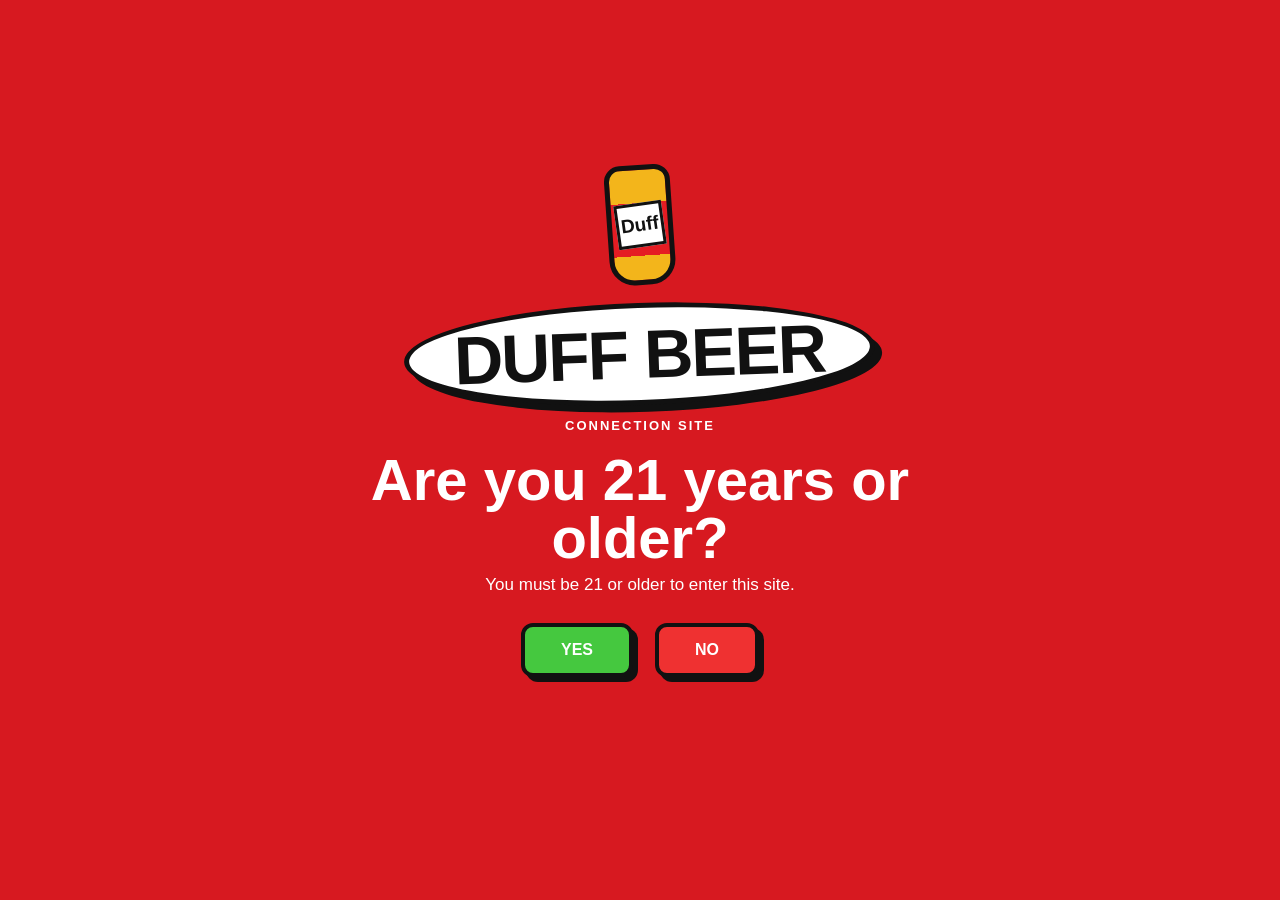
<file: index.html>
<!DOCTYPE html>
<html lang="en">
<head>
  <meta charset="UTF-8">
  <meta name="viewport" content="width=device-width, initial-scale=1.0">
  <meta name="description" content="DUFF BEER connection site — a fictional fan-made website concept.">
  <title>DUFF BEER | Connection Site</title>
  <link rel="stylesheet" href="styles.css">
</head>
<body>
  <!-- AGE GATE -->
  <div id="ageGate" class="age-gate" aria-modal="true" role="dialog" aria-labelledby="ageTitle">
    <div class="age-card">
      <div class="mini-bottle" aria-hidden="true">
        <span class="mini-label">Duff</span>
      </div>
      <div class="logo-pill">DUFF BEER</div>
      <p class="eyebrow">CONNECTION SITE</p>
      <h1 id="ageTitle">Are you 21 years or older?</h1>
      <p class="age-copy">You must be 21 or older to enter this site.</p>
      <div class="age-buttons">
        <button id="yesBtn" class="btn btn-yes" type="button">YES</button>
        <button id="noBtn" class="btn btn-no" type="button">NO</button>
      </div>
      <p id="ageMessage" class="age-message" aria-live="polite"></p>
    </div>
  </div>

  <!-- MAIN SITE -->
  <div id="site" class="site" hidden>
    <header class="site-header">
      <a class="brand" href="#home" aria-label="Duff Beer home">
        <span class="brand-bottle" aria-hidden="true">D</span>
        <span class="brand-logo">DUFF BEER</span>
      </a>
      <nav class="nav" aria-label="Main navigation">
        <a href="#home">Home</a>
        <a href="#products">Products</a>
        <a href="#sponsors">Sponsors</a>
        <a href="#merch">Merch</a>
        <a href="#story">Our Story</a>
      </nav>
      <button class="menu-button" type="button" aria-label="Open menu" onclick="document.body.classList.toggle('menu-open')">☰</button>
    </header>

    <main>
      <section id="home" class="hero">
        <div class="hero-copy">
          <p class="eyebrow">WELCOME TO THE CONNECTION SITE</p>
          <h2>DUFF<br><span>BEER</span></h2>
          <p class="tagline">The Beer for Everyone.</p>
          <p class="subtag">Great taste. Good times. Duff.</p>
          <button class="btn hero-btn" id="exploreDuffBtn" type="button">EXPLORE DUFF</button>
        </div>
        <div class="can-stage" aria-label="Decorative rotating Duff can">
          <div class="can">
            <div class="can-top"></div>
            <div class="can-body">
              <div class="can-word">Duff</div>
              <div class="can-beer">BEER</div>
            </div>
            <div class="can-bottom"></div>
          </div>
        </div>
      </section>

      <section id="products" class="content-section products-section">
        <div class="section-heading">
          <p class="eyebrow">THE DUFF LINEUP</p>
          <h2>Featured Products</h2>
          <p>Explore the fictional Duff lineup and classic brand designs.</p>
        </div>
        <div class="cards">
          <article class="card">
            <div class="product-art can-small"><span>Duff</span></div>
            <h3>DUFF CLASSIC</h3>
            <p>The iconic original can design.</p>
            <span class="card-link">VIEW PRODUCT →</span>
          </article>
          <article class="card">
            <div class="product-art six-pack"><span>DUFF</span></div>
            <h3>DUFF 6-PACK</h3>
            <p>A classic pack for the collection.</p>
            <span class="card-link">VIEW PRODUCT →</span>
          </article>
          <article class="card" id="merch">
            <div class="product-art shirt-art"><span>DUFF</span></div>
            <h3>DUFF T-SHIRT</h3>
            <p>Retro-inspired Duff fan merchandise.</p>
            <span class="card-link">VIEW MERCH →</span>
          </article>
          <article class="card">
            <div class="product-art hat-art"><span>D</span></div>
            <h3>DUFF HAT</h3>
            <p>A simple red-and-black Duff cap.</p>
            <span class="card-link">VIEW MERCH →</span>
          </article>
        </div>
      </section>

      <section id="sponsors" class="split-section">
        <div>
          <p class="eyebrow">PARTNERS</p>
          <h2>Our Sponsors</h2>
          <p>Interested in being part of the Duff connection? This demo section is ready for sponsor logos and partner information.</p>
        </div>
        <div class="sponsor-boxes">
          <div>SPONSOR</div><div>PARTNER</div><div>COLLAB</div>
        </div>
      </section>

      <section id="story" class="story-section">
        <div class="story-card">
          <p class="eyebrow">ABOUT DUFF</p>
          <h2>Our Story</h2>
          <p>DUFF BEER is a fictional brand from <em>The Simpsons</em>. This fan-made connection site is a web design project inspired by the bold yellow, red, black, and hand-drawn style of the reference sketch.</p>
          <p class="small-note">This is a fictional fan-site concept and does not sell or distribute alcohol.</p>
        </div>
        <aside class="newsletter">
          <p class="eyebrow">STAY IN THE LOOP</p>
          <h2>Get the Newsletter</h2>
          <p>Sign up for fictional Duff site updates.</p>
          <form onsubmit="event.preventDefault(); document.getElementById('signupMessage').textContent='Thanks! You are signed up for this demo.';">
            <input type="email" placeholder="Your email" aria-label="Your email" required>
            <button class="btn" type="submit">SIGN UP</button>
          </form>
          <p id="signupMessage" class="age-message" aria-live="polite"></p>
        </aside>
      </section>
    </main>

    <footer>
      <strong>DUFF BEER</strong>
      <span>Connection Site • Fan-made web design project</span>
      <a href="#home">BACK TO TOP ↑</a>
    </footer>
  </div>

  <script>
    const gate = document.getElementById('ageGate');
    const site = document.getElementById('site');
    const yesBtn = document.getElementById('yesBtn');
    const noBtn = document.getElementById('noBtn');
    const message = document.getElementById('ageMessage');

    function enterSite() {
      sessionStorage.setItem('duffAgeVerified', 'true');
      gate.hidden = true;
      site.hidden = false;
      window.scrollTo(0, 0);
    }

    yesBtn.addEventListener('click', enterSite);

    document.getElementById('exploreDuffBtn').addEventListener('click', () => {
      window.location.href = 'about.html';
    });
    noBtn.addEventListener('click', () => {
      message.textContent = 'Sorry, you must be 21 or older to enter.';
      message.classList.add('error');
    });

    if (sessionStorage.getItem('duffAgeVerified') === 'true') {
      gate.hidden = true;
      site.hidden = false;
    }
  </script>
</body>
</html>
</file>
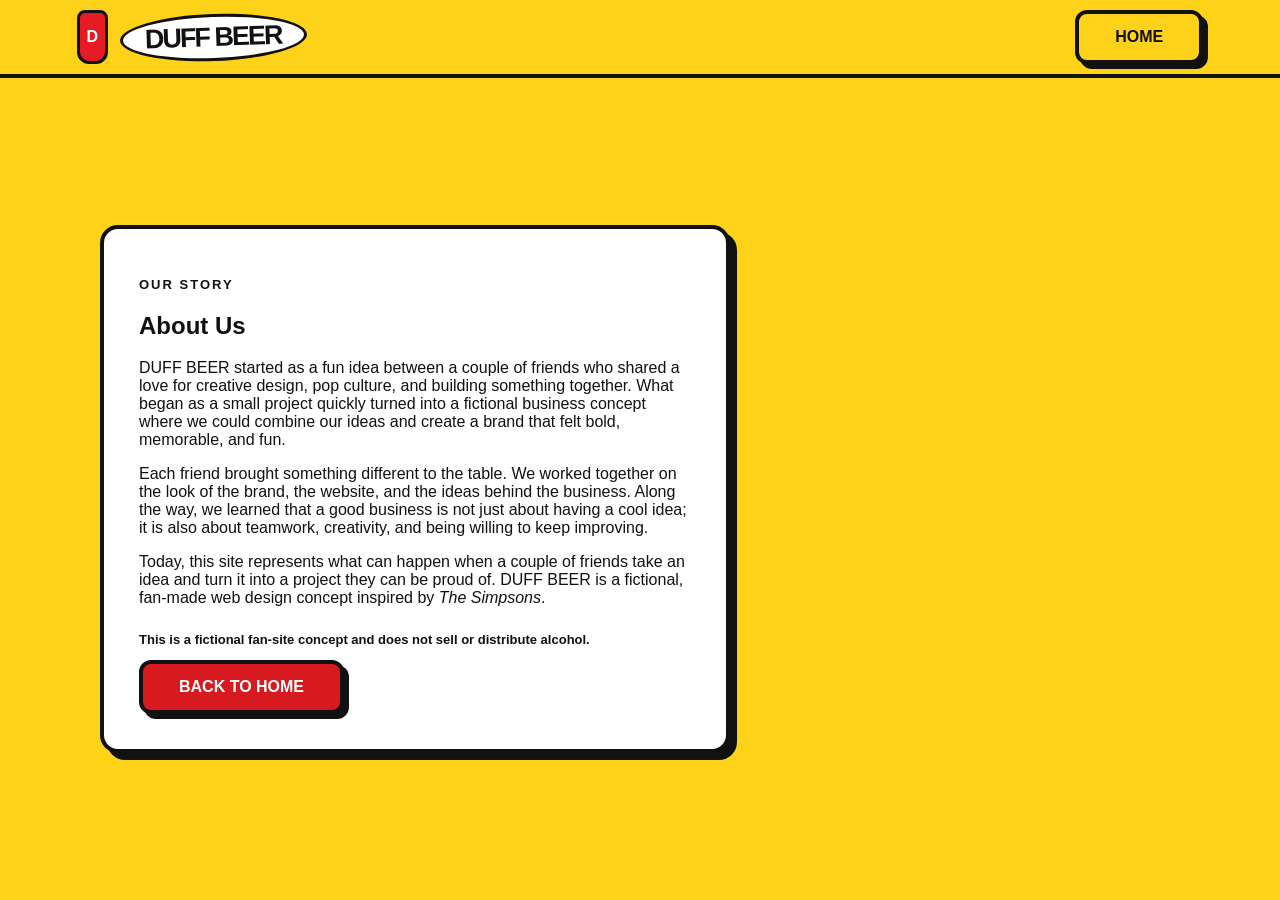
<file: about.html>
<!DOCTYPE html>
<html lang="en">
<head>
  <meta charset="UTF-8">
  <meta name="viewport" content="width=device-width, initial-scale=1.0">
  <meta name="description" content="About the fictional Duff Beer fan-made connection site.">
  <title>About Us | DUFF BEER</title>
  <link rel="stylesheet" href="styles.css">
</head>
<body>
  <header class="site-header">
    <a class="brand" href="index.html" aria-label="Duff Beer home">
      <span class="brand-bottle" aria-hidden="true">D</span>
      <span class="brand-logo">DUFF BEER</span>
    </a>
    <a class="btn" href="index.html">HOME</a>
  </header>

  <main>
    <section class="story-section" style="min-height:calc(100vh - 78px);align-items:center;">
      <div class="story-card">
        <p class="eyebrow">OUR STORY</p>
        <h1>About Us</h1>
        <p>
          DUFF BEER started as a fun idea between a couple of friends who shared a love
          for creative design, pop culture, and building something together. What began
          as a small project quickly turned into a fictional business concept where we
          could combine our ideas and create a brand that felt bold, memorable, and fun.
        </p>
        <p>
          Each friend brought something different to the table. We worked together on
          the look of the brand, the website, and the ideas behind the business. Along
          the way, we learned that a good business is not just about having a cool idea;
          it is also about teamwork, creativity, and being willing to keep improving.
        </p>
        <p>
          Today, this site represents what can happen when a couple of friends take an
          idea and turn it into a project they can be proud of. DUFF BEER is a fictional,
          fan-made web design concept inspired by <em>The Simpsons</em>.
        </p>
        <p class="small-note">
          This is a fictional fan-site concept and does not sell or distribute alcohol.
        </p>
        <a class="btn hero-btn" href="index.html">BACK TO HOME</a>
      </div>
    </section>
  </main>

  <script>
    // JavaScript keeps the About Us page navigation simple and easy to expand later.
    document.querySelector('.brand').addEventListener('click', (event) => {
      event.preventDefault();
      window.location.href = 'index.html';
    });
  </script>
</body>
</html>
</file>
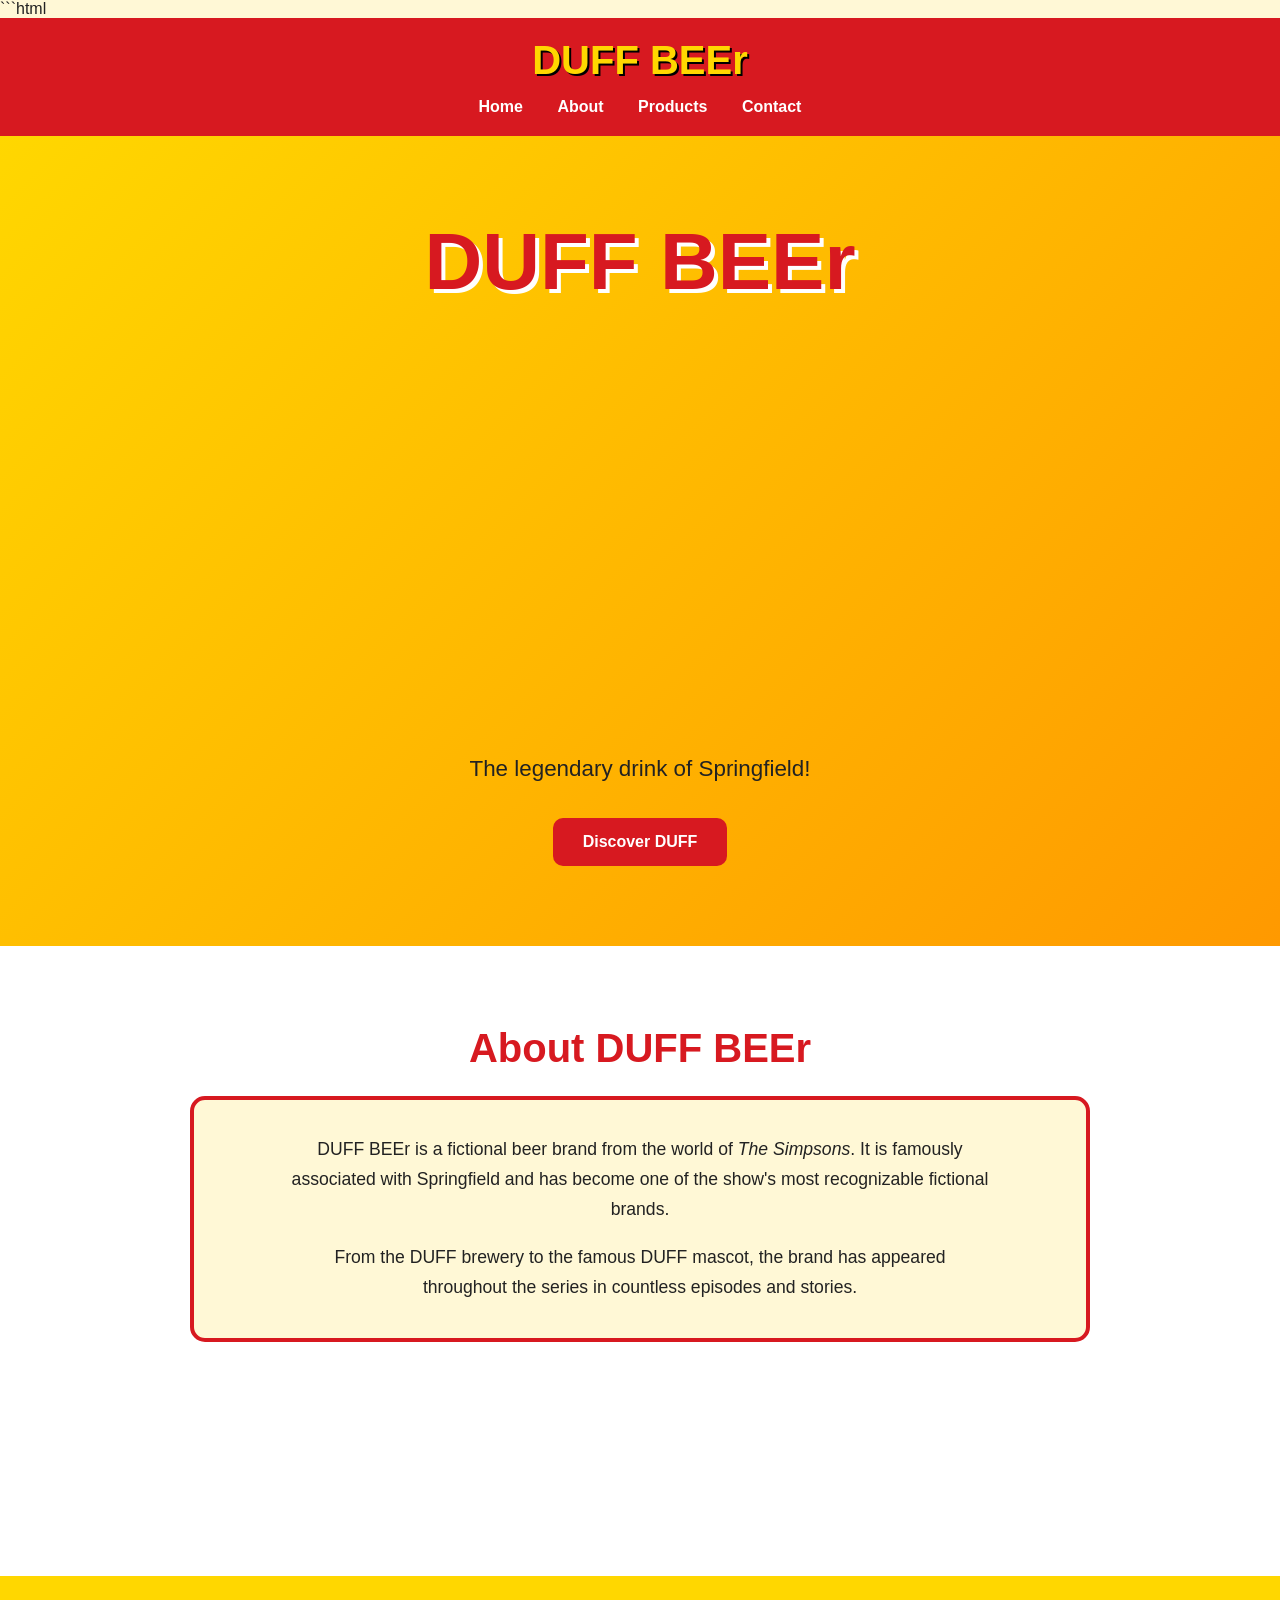
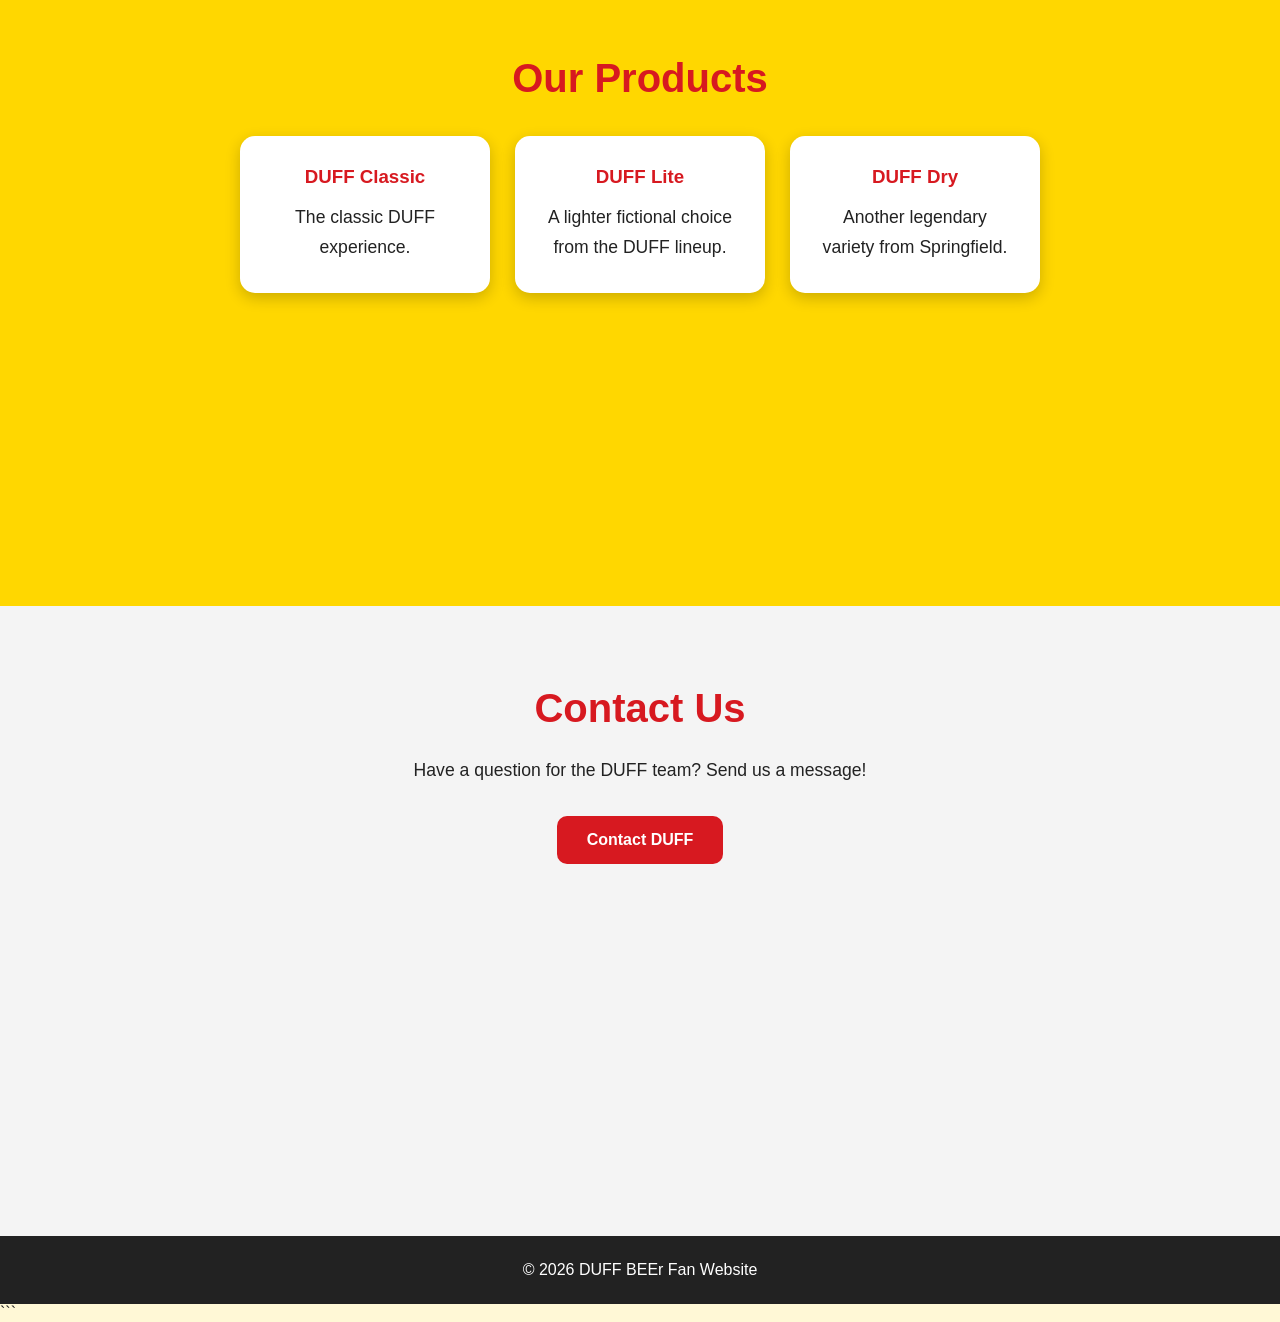
<file: DUFFBEER.HTML>
```html
<!DOCTYPE html>
<html lang="en">
<head>
    <meta charset="UTF-8">
    <meta name="viewport" content="width=device-width, initial-scale=1.0">

    <title>DUFF BEER</title>

    <style>
        * {
            margin: 0;
            padding: 0;
            box-sizing: border-box;
            scroll-behavior: smooth;
        }

        body {
            font-family: Arial, sans-serif;
            background: #fff8d6;
            color: #222;
        }

        /* Navigation */
        header {
            background: #d71920;
            color: white;
            padding: 20px;
            text-align: center;
            position: sticky;
            top: 0;
            z-index: 1000;
        }

        header h1 {
            font-size: 2.5rem;
            color: #ffd700;
            text-shadow: 2px 2px #000;
        }

        nav {
            margin-top: 15px;
        }

        nav a {
            color: white;
            text-decoration: none;
            margin: 0 15px;
            font-weight: bold;
        }

        nav a:hover {
            color: #ffd700;
        }

        /* General sections */
        section {
            min-height: 70vh;
            padding: 80px 20px;
            text-align: center;
        }

        section h2 {
            font-size: 2.5rem;
            margin-bottom: 25px;
            color: #d71920;
        }

        section p {
            max-width: 700px;
            margin: auto;
            font-size: 1.1rem;
            line-height: 1.7;
        }

        /* Home */
        #home {
            min-height: 90vh;
            display: flex;
            flex-direction: column;
            justify-content: center;
            align-items: center;
            background: linear-gradient(135deg, #ffd700, #ff9900);
        }

        #home h2 {
            font-size: 5rem;
            color: #d71920;
            text-shadow: 4px 4px white;
            margin-bottom: 15px;
        }

        #home p {
            font-size: 1.4rem;
            margin-bottom: 30px;
        }

        .button {
            display: inline-block;
            padding: 15px 30px;
            background: #d71920;
            color: white;
            text-decoration: none;
            border-radius: 10px;
            font-weight: bold;
            transition: 0.3s;
        }

        .button:hover {
            background: #222;
            transform: scale(1.05);
        }

        /* About */
        #about {
            background: white;
        }

        .about-box {
            max-width: 900px;
            margin: auto;
            padding: 35px;
            background: #fff8d6;
            border: 4px solid #d71920;
            border-radius: 15px;
        }

        /* Products */
        #products {
            background: #ffd700;
        }

        .products {
            display: flex;
            justify-content: center;
            gap: 25px;
            flex-wrap: wrap;
            margin-top: 35px;
        }

        .product {
            background: white;
            width: 250px;
            padding: 30px;
            border-radius: 15px;
            box-shadow: 0 5px 15px rgba(0,0,0,0.2);
        }

        .product h3 {
            color: #d71920;
            margin-bottom: 15px;
        }

        /* Contact */
        #contact {
            background: #f4f4f4;
        }

        .contact-box {
            margin-top: 30px;
        }

        /* Footer */
        footer {
            background: #222;
            color: white;
            text-align: center;
            padding: 25px;
        }
    </style>
</head>

<body>

    <!-- Navigation -->
    <header>
        <h1>DUFF BEEr</h1>

        <nav>
            <a href="#home">Home</a>
            <a href="#about">About</a>
            <a href="#products">Products</a>
            <a href="#contact">Contact</a>
        </nav>
    </header>


    <!-- Home Section -->
    <section id="home">
        <h2>DUFF BEEr</h2>

        <p>
            The legendary drink of Springfield!
        </p>

        <a href="#about" class="button">Discover DUFF</a>
    </section>


    <!-- About Section -->
    <section id="about">
        <h2>About DUFF BEEr</h2>

        <div class="about-box">
            <p>
                DUFF BEEr is a fictional beer brand from the world of
                <em>The Simpsons</em>. It is famously associated with
                Springfield and has become one of the show's most
                recognizable fictional brands.
            </p>

            <br>

            <p>
                From the DUFF brewery to the famous DUFF mascot,
                the brand has appeared throughout the series in
                countless episodes and stories.
            </p>
        </div>
    </section>


    <!-- Products Section -->
    <section id="products">
        <h2>Our Products</h2>

        <div class="products">

            <div class="product">
                <h3>DUFF Classic</h3>
                <p>
                    The classic DUFF experience.
                </p>
            </div>

            <div class="product">
                <h3>DUFF Lite</h3>
                <p>
                    A lighter fictional choice from the DUFF lineup.
                </p>
            </div>

            <div class="product">
                <h3>DUFF Dry</h3>
                <p>
                    Another legendary variety from Springfield.
                </p>
            </div>

        </div>
    </section>


    <!-- Contact Section -->
    <section id="contact">
        <h2>Contact Us</h2>

        <p>
            Have a question for the DUFF team?
            Send us a message!
        </p>

        <div class="contact-box">
            <a href="mailto:duff@example.com" class="button">
                Contact DUFF
            </a>
        </div>
    </section>


    <!-- Footer -->
    <footer>
        <p>&copy; 2026 DUFF BEEr Fan Website</p>
    </footer>

</body>
</html>
```
</file>
<file: styles.css>
*{box-sizing:border-box}html{scroll-behavior:smooth}body{margin:0;font-family:"Trebuchet MS",Arial,sans-serif;background:#fff;color:#111}button,a{font:inherit}button{cursor:pointer}.site-header{height:78px;background:#ffd21a;border-bottom:4px solid #111;display:flex;align-items:center;justify-content:space-between;padding:0 clamp(18px,6vw,90px);position:sticky;top:0;z-index:20}.brand{display:flex;align-items:center;gap:12px;color:#111;text-decoration:none;font-weight:900}.brand-logo,.logo-pill{font-family:"Trebuchet MS",Arial,sans-serif;font-weight:900;letter-spacing:-2px}.brand-logo{font-size:27px;background:#fff;border:3px solid #111;border-radius:50%;padding:5px 22px;transform:rotate(-2deg)}.brand-bottle{width:31px;height:54px;border:3px solid #111;border-radius:8px 8px 12px 12px;background:#e51c23;color:#fff;display:grid;place-items:center;font-weight:900}.nav{display:flex;gap:30px}.nav a{color:#111;text-decoration:none;font-weight:900}.nav a:hover{color:#e51c23}.menu-button{display:none;background:none;border:0;font-size:28px}.age-gate{position:fixed;inset:0;background:#d71920;z-index:100;display:grid;place-items:center;padding:20px}.age-card{width:min(680px,100%);text-align:center;color:#fff}.logo-pill{display:inline-block;background:#fff;color:#111;border:5px solid #111;border-radius:50%;padding:12px 45px;font-size:clamp(34px,7vw,68px);line-height:1;transform:rotate(-2deg);box-shadow:7px 7px 0 #111}.mini-bottle{margin:0 auto 18px;width:66px;height:120px;background:linear-gradient(#f3b51b 0 30%,#e51c23 30% 78%,#f3b51b 78%);border:5px solid #111;border-radius:16px 16px 25px 25px;display:grid;place-items:center;transform:rotate(-4deg)}.mini-label{background:#fff;border:3px solid #111;color:#111;font-size:19px;font-weight:900;padding:8px 2px;transform:rotate(-4deg)}.eyebrow{font-weight:900;letter-spacing:2px;font-size:13px}.age-card h1{font-size:clamp(34px,6vw,58px);margin:18px 0 8px;line-height:1}.age-copy{font-size:17px;margin:0 auto 28px}.age-buttons{display:flex;justify-content:center;gap:22px}.btn{border:4px solid #111;border-radius:12px;background:#ffd21a;color:#111;padding:14px 36px;font-weight:900;text-decoration:none;display:inline-block;box-shadow:5px 5px 0 #111;transition:.15s transform}.btn:hover{transform:translate(-2px,-2px)}.btn-yes{background:#45c83f;color:#fff}.btn-no{background:#ef3131;color:#fff}.age-message{min-height:24px;font-weight:900;margin-top:18px}.error{color:#ffe08a}.hero{min-height:calc(100vh - 78px);display:grid;grid-template-columns:1fr 1fr;align-items:center;padding:60px clamp(25px,8vw,120px);background:#ffd21a;overflow:hidden;position:relative}.hero:before{content:"";position:absolute;inset:0;opacity:.18;background-image:radial-gradient(circle at 20% 30%,#fff 0 8px,transparent 9px),radial-gradient(circle at 70% 65%,#fff 0 12px,transparent 13px);background-size:80px 80px,130px 130px}.hero-copy{position:relative;z-index:1}.hero h2{font-size:clamp(70px,12vw,150px);line-height:.75;margin:10px 0 30px;font-weight:1000;letter-spacing:-8px;text-shadow:7px 7px #fff}.hero h2 span{color:#d71920}.tagline{font-size:clamp(24px,4vw,42px);font-weight:900;margin:0}.subtag{font-size:18px;font-weight:700;margin:10px 0 28px}.hero-btn{background:#d71920;color:#fff}.can-stage{position:relative;z-index:1;display:grid;place-items:center}.can{width:min(280px,55vw);height:480px;animation:float 3s ease-in-out infinite;filter:drop-shadow(18px 20px 0 rgba(0,0,0,.15))}.can-top,.can-bottom{height:42px;background:linear-gradient(#ddd,#888);border:5px solid #111}.can-top{border-radius:50% 50% 20% 20%;position:relative}.can-top:after{content:"";position:absolute;left:50%;top:8px;transform:translateX(-50%);width:75px;height:20px;border:4px solid #111;border-radius:50%}.can-body{height:395px;background:linear-gradient(90deg,#a90f16,#ed1c24 25%,#e31a21 75%,#a90f16);border-left:5px solid #111;border-right:5px solid #111;display:flex;flex-direction:column;align-items:center;justify-content:center}.can-word{background:#fff;border:6px solid #111;border-radius:50%;padding:18px 15px;font-size:54px;font-weight:1000;letter-spacing:-5px;transform:rotate(-7deg)}.can-beer{font-size:30px;font-weight:1000;color:#fff;letter-spacing:4px;margin-top:12px}.can-bottom{border-radius:20% 20% 50% 50%}@keyframes float{50%{transform:translateY(-12px) rotate(2deg)}}.content-section{padding:85px clamp(20px,8vw,100px)}.products-section{background:#fff}.section-heading{text-align:center;margin-bottom:42px}.section-heading h2,.split-section h2,.story-card h2,.newsletter h2{font-size:44px;margin:5px 0 10px}.cards{display:grid;grid-template-columns:repeat(4,1fr);gap:22px}.card{background:#fff;border:3px solid #ddd;border-radius:14px;overflow:hidden;box-shadow:5px 5px 0 #111;padding-bottom:22px}.card h3,.card p,.card .card-link{margin-left:20px;margin-right:20px}.card h3{color:#d71920;margin-top:20px}.product-art{height:190px;background:#ffd21a;display:grid;place-items:center;position:relative}.can-small{background:linear-gradient(#ffd21a,#ffb900)}.can-small:after{content:"DUFF";background:#e51c23;border:4px solid #111;color:#fff;padding:30px 12px;font-size:35px;font-weight:1000;transform:rotate(-7deg);border-radius:8px}.six-pack:after{content:"DUFF  DUFF\A DUFF  DUFF";white-space:pre;background:#e51c23;border:4px solid #111;color:#fff;padding:25px 15px;font-weight:1000;line-height:2;border-radius:8px}.shirt-art:after{content:"DUFF";background:#111;color:#fff;padding:40px 25px;font-size:30px;font-weight:1000;clip-path:polygon(20% 0,80% 0,100% 20%,78% 30%,78% 100%,22% 100%,22% 30%,0 20%)}.hat-art:after{content:"D";background:#e51c23;color:#fff;border:4px solid #111;border-radius:50% 50% 15% 15%;padding:35px 50px;font-size:55px;font-weight:1000}.card-link{font-weight:900;color:#d71920}.split-section{background:#d71920;color:#fff;padding:80px clamp(20px,8vw,100px);display:grid;grid-template-columns:1fr 1fr;gap:50px;align-items:center}.split-section h2{color:#ffd21a}.sponsor-boxes{display:grid;grid-template-columns:repeat(3,1fr);gap:12px}.sponsor-boxes div{background:#fff;color:#111;min-height:120px;display:grid;place-items:center;border:4px solid #111;font-weight:1000}.story-section{background:#ffd21a;padding:80px clamp(20px,8vw,100px);display:grid;grid-template-columns:1.2fr .8fr;gap:30px}.story-card,.newsletter{background:#fff;border:4px solid #111;border-radius:18px;padding:35px;box-shadow:7px 7px 0 #111}.newsletter form{display:flex;gap:10px;margin-top:20px}.newsletter input{min-width:0;flex:1;border:3px solid #111;padding:13px;border-radius:8px}.small-note{font-size:13px;font-weight:700;margin-top:25px}footer{background:#111;color:#fff;padding:30px clamp(20px,8vw,100px);display:flex;justify-content:space-between;gap:20px;flex-wrap:wrap}footer a{color:#ffd21a;text-decoration:none;font-weight:900}[hidden]{display:none!important}:focus-visible{outline:4px solid #4ecbff;outline-offset:4px}@media(max-width:850px){.nav{display:none}.menu-button{display:block}.site-header{height:68px}.brand-logo{font-size:21px}.hero{grid-template-columns:1fr;text-align:center}.hero-copy{display:flex;flex-direction:column;align-items:center}.can{width:210px;height:350px}.can-body{height:285px}.can-word{font-size:42px}.cards{grid-template-columns:repeat(2,1fr)}.split-section,.story-section{grid-template-columns:1fr}.sponsor-boxes{grid-template-columns:repeat(3,1fr)}}@media(max-width:520px){.cards{grid-template-columns:1fr}.age-buttons{gap:12px}.btn{padding:12px 27px}.newsletter form{flex-direction:column}.sponsor-boxes{grid-template-columns:1fr}.hero{padding-top:40px}.can{margin-top:30px}}
</file>
